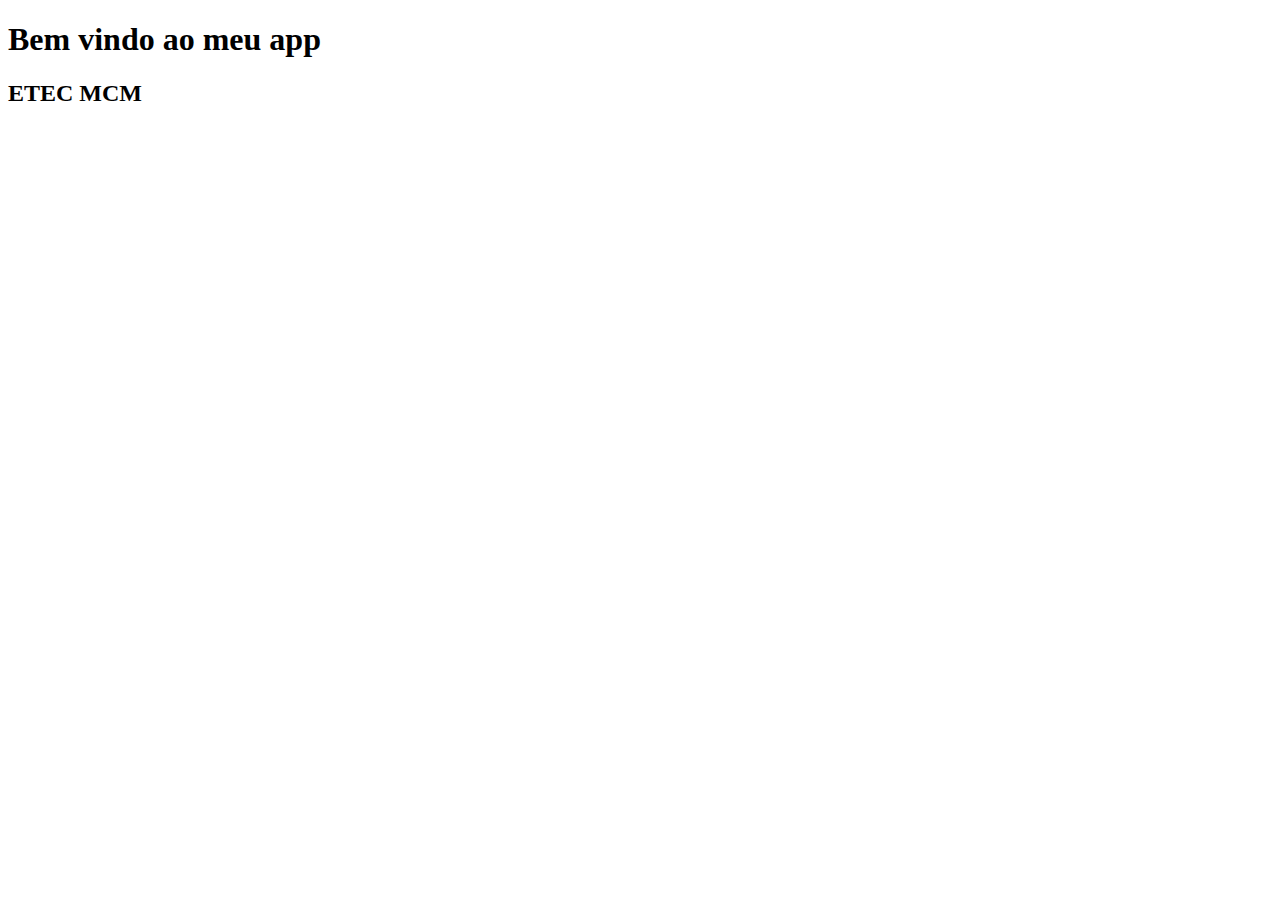
<file: estudo node/04_HTML/paginas/index.html>
<!DOCTYPE html>
<html lang="pt-b">
<head>
    <meta charset="UTF-8">
    <meta http-equiv="X-UA-Compatible" content="IE=edge">
    <meta name="viewport" content="width=device-width, initial-scale=1.0">
    <title>Página inicial</title>
</head>
<body>
    <h1>Bem vindo ao meu app</h1>
    <h2>ETEC MCM</h2>
</body>
</html>
</file>
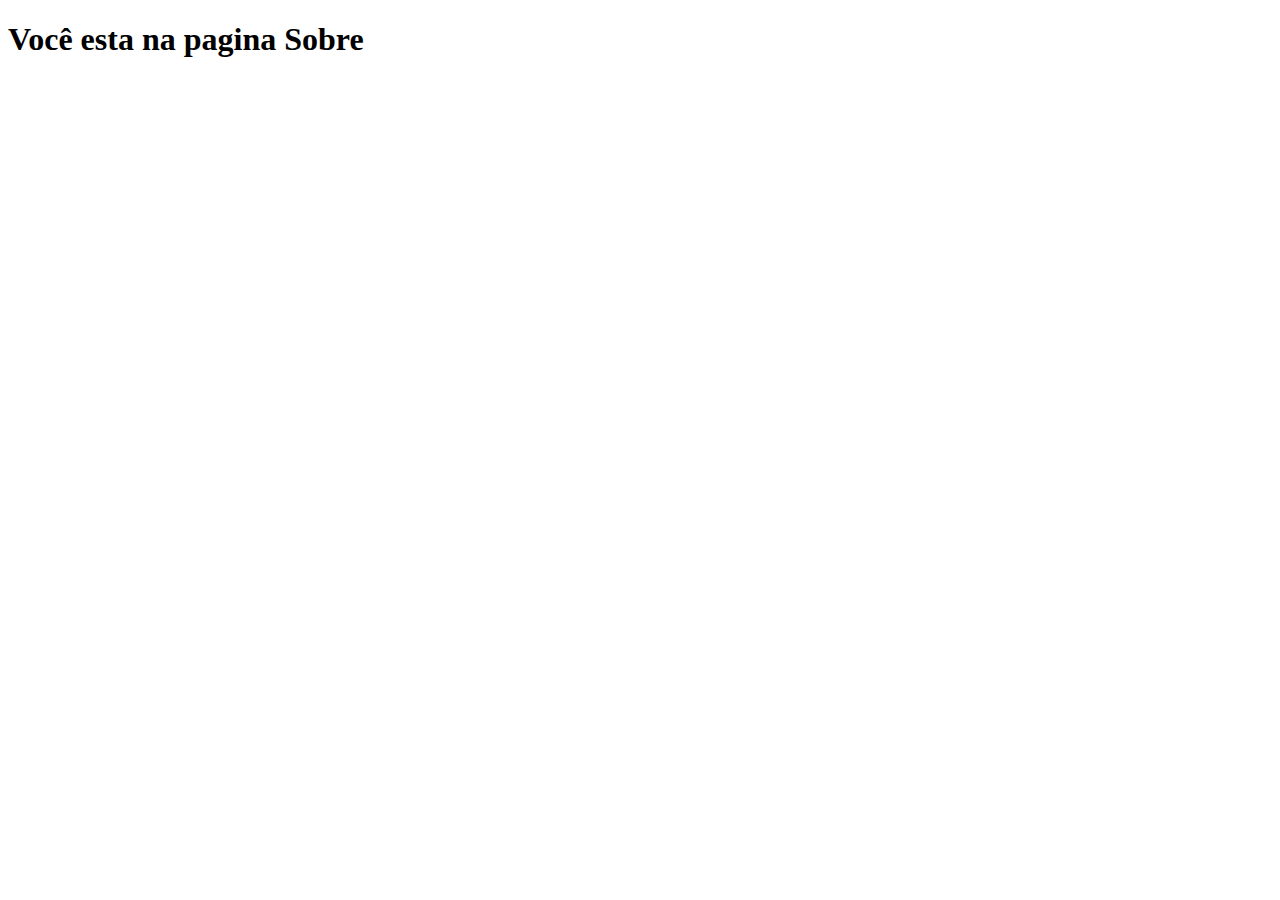
<file: estudo node/04_HTML/paginas/sobre.html>
<!DOCTYPE html>
<html lang="pt-br">
<head>
    <meta charset="UTF-8">
    <meta http-equiv="X-UA-Compatible" content="IE=edge">
    <meta name="viewport" content="width=device-width, initial-scale=1.0">
    <title>Sobre</title>
</head>
<body>
    <h1>Você esta na pagina Sobre</h1>
</body>
</html>
</file>
